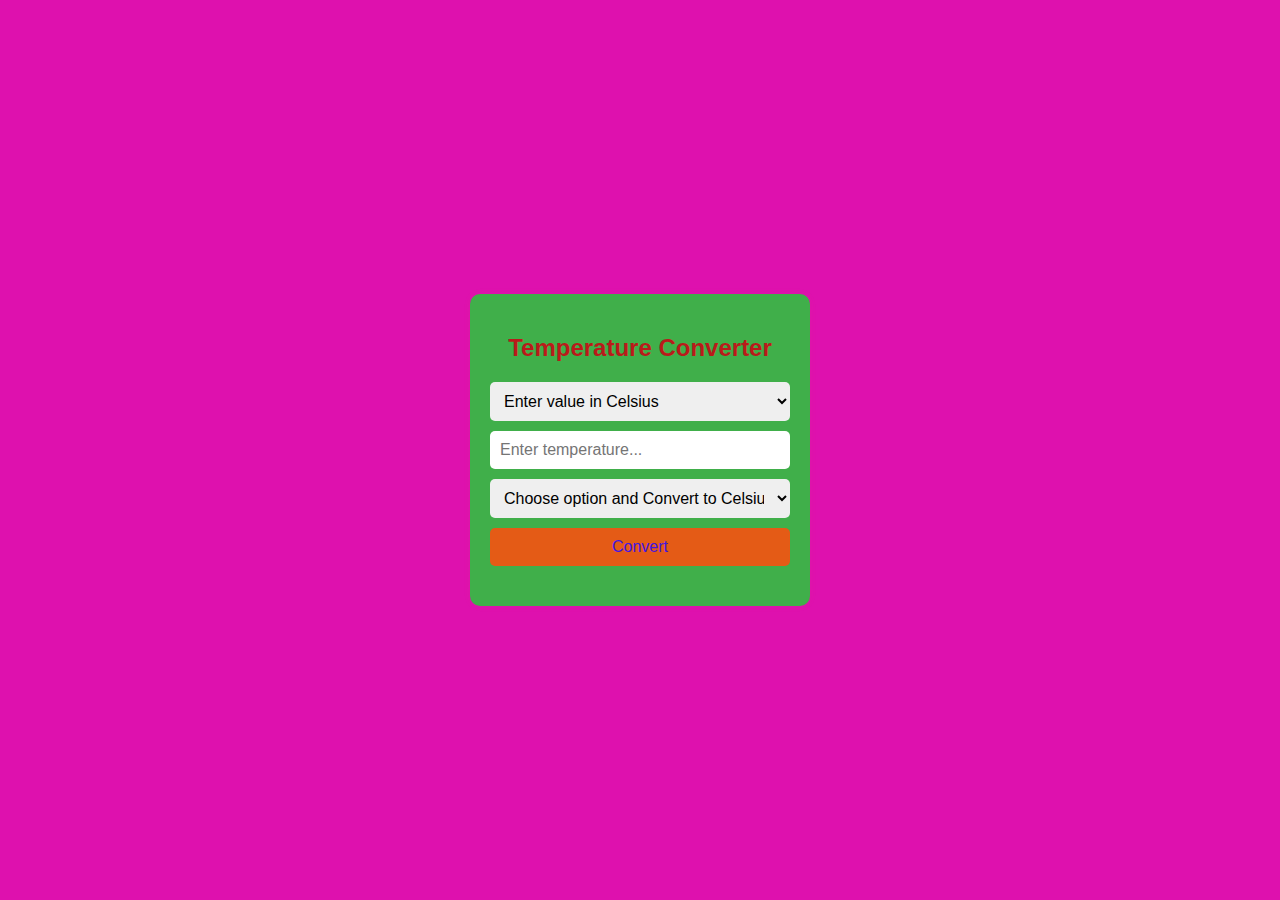
<file: temprature convertor/index.html>
<!DOCTYPE html>
<html lang="en">

<head>
    <meta charset="UTF-8">
    <meta name="viewport" content="width=device-width, initial-scale=1.0">
    <title>Temperature Converter</title>
    <style>
    </style>
    <link rel="stylesheet" type="text/css" href="style.css">
</head>

<body>
    <div class="container">
        <h2 style="text-align: center; color: #ba1a1a;">Temperature Converter</h2>
        <select id="inputUnit">
            <option value="celsius"> Enter value in Celsius</option>
            <option value="fahrenheit"> Enter value in Fahrenheit</option>
            <option value="kelvin"> Enter value in Kelvin</option>
        </select>
        <input type="text" id="temperature" placeholder="Enter temperature...">
        <select id="outputUnit">
            <option value="celsius">Choose option  and Convert to  Celsius</option>
            <option value="fahrenheit">Choose option and  Click Convert to  Fahrenheit</option>
            <option value="kelvin">Choose and option  Click Convert to Kelvin</option>
        </select>
        <button onclick="convertTemperature()">Convert</button>
        <div class="result" id="result"></div>
    </div>

    <script>
        function convertTemperature() {
            var temperature = parseFloat(document.getElementById("temperature").value);
            var inputUnit = document.getElementById("inputUnit").value;
            var outputUnit = document.getElementById("outputUnit").value;
            var result = document.getElementById("result");

            if (isNaN(temperature)) {
                result.textContent = "Please enter a valid temperature.";
                return;
            }

            var convertedTemperature;
          
            switch (inputUnit) {
                case "celsius":
                    convertedTemperature = temperature;
                    break;
                case "fahrenheit":
                    convertedTemperature = (temperature - 32) * 5 / 9;
                    break;
                case "kelvin":
                    convertedTemperature = temperature - 273.15;
                    break;
                default:
                    result.textContent = "Invalid input unit selected.";
                    return;
            }
            
            switch (outputUnit) {
                case "celsius":
                    result.textContent = "Converted temperature: " + convertedTemperature.toFixed(2) + " °C";
                    break;
                case "fahrenheit":
                    result.textContent = "Converted temperature: " + ((convertedTemperature * 9 / 5) + 32).toFixed(2) + " °F";
                    break;
                case "kelvin":
                    result.textContent = "Converted temperature: " + (convertedTemperature + 273.15).toFixed(2) + " K";
                    break;
                default:
                    result.textContent = "Invalid output unit selected.";
            }
        }
    </script>
</body>

</html>
</file>
<file: temprature convertor/style.css>
body {
    font-family: Arial, sans-serif;
    background-color: #de11ae;
    margin: 0;
    padding: 0;
    display: flex;
    justify-content: center;
    align-items: center;
    height: 100vh;
}

.container {
    background-color: rgba(24, 215, 49, 0.8);
    padding: 20px;
    border-radius: 10px;
    box-shadow: 0 0 10px rgba(232, 196, 16, 0.039);
    max-width: 90%;
    width: 300px;
}

input[type="text"],
select,
button {
    width: 100%;
    padding: 10px;
    margin-bottom: 10px;
    box-sizing: border-box;
    border: none;
    border-radius: 5px;
    font-size: 16px;
}

button {
    background-color: #e45b16;
    color: rgb(65, 21, 225);
    cursor: pointer;
    transition: background-color 0.3s;
}

button:hover {
    background-color: #e315b6;
}

.result {
    font-size: 1.2em;
    font-weight: bold;
    margin-top: 10px;
    text-align: center;
}
</file>
